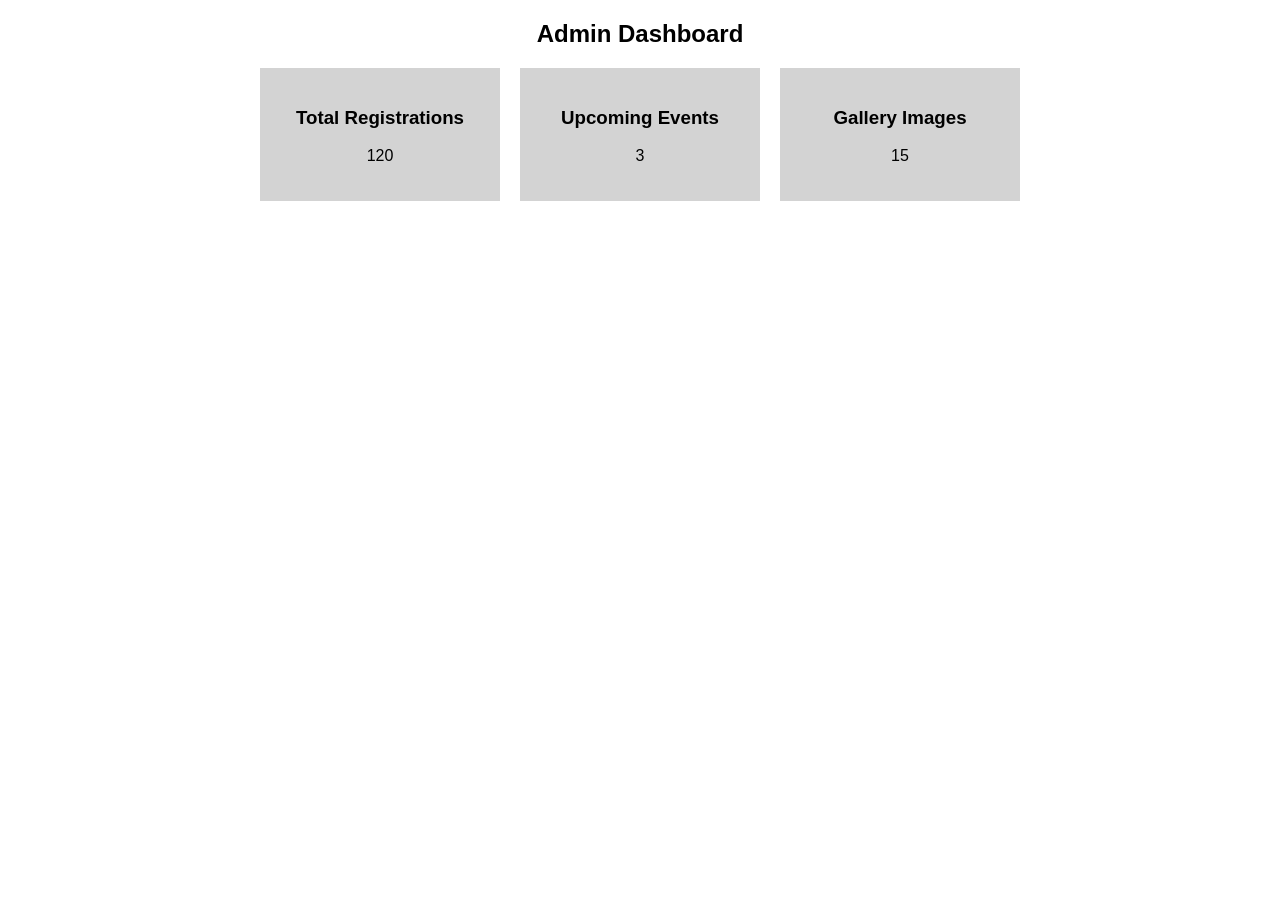
<file: admin.html>
<!DOCTYPE html>
<html>
<head>
    <meta name="viewport" content="width=device-width, initial-scale=1.0">
    <title>Admin Dashboard</title>
    <link rel="stylesheet" href="css/style.css">
</head>
<body>

<h2>Admin Dashboard</h2>

<div class="dashboard">
    <div class="card">
        <h3>Total Registrations</h3>
        <p>120</p>
    </div>

    <div class="card">
        <h3>Upcoming Events</h3>
        <p>3</p>
    </div>

    <div class="card">
        <h3>Gallery Images</h3>
        <p>15</p>
    </div>
</div>

</body>
</html>
</file>
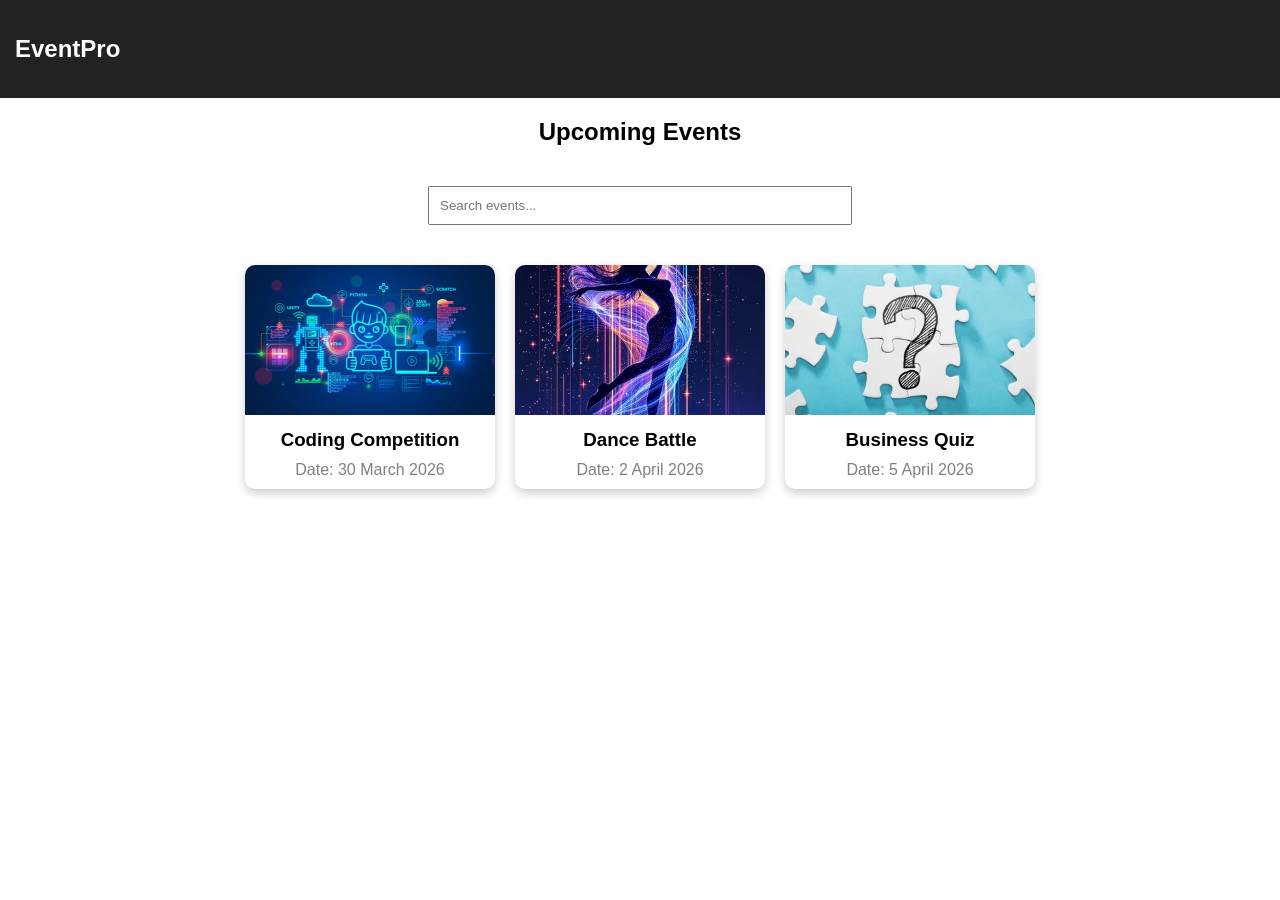
<file: events.html>
<!DOCTYPE html>
<html>
<head>
    <meta name="viewport" content="width=device-width, initial-scale=1.0">
    <title>Events</title>
    <link rel="stylesheet" href="css/style.css">
</head>
<body>

<nav>
    <h2>EventPro</h2>
</nav>

<h2>Upcoming Events</h2>

<input type="text" id="searchInput" placeholder="Search events...">

<div class="event-container" id="eventList">

    <div class="event-card">
        <img src="images/coding.jpg" alt="Coding Event">
        <h3>Coding Competition</h3>
        <p>Date: 30 March 2026</p>
    </div>

    <div class="event-card">
        <img src="images/dance.jpg" alt="Dance Event">
        <h3>Dance Battle</h3>
        <p>Date: 2 April 2026</p>
    </div>

    <div class="event-card">
        <img src="images/quiz.jpg" alt="Quiz Event">
        <h3>Business Quiz</h3>
        <p>Date: 5 April 2026</p>
    </div>

</div>

<script src="js/script.js"></script>

<script>
  window.watsonAssistantChatOptions = {
    integrationID: "3b0b4a07-9b49-4d91-adcb-70caa9f7294e", // The ID of this integration.
    region: "au-syd", // The region your integration is hosted in.
    serviceInstanceID: "75633ebc-ccbf-460c-8058-bc1a442b0494", // The ID of your service instance.
    onLoad: async (instance) => { await instance.render(); }
  };
  setTimeout(function(){
    const t=document.createElement('script');
    t.src="https://web-chat.global.assistant.watson.appdomain.cloud/versions/" + (window.watsonAssistantChatOptions.clientVersion || 'latest') + "/WatsonAssistantChatEntry.js";
    document.head.appendChild(t);
  });
</script>

</body>
</html>
</file>
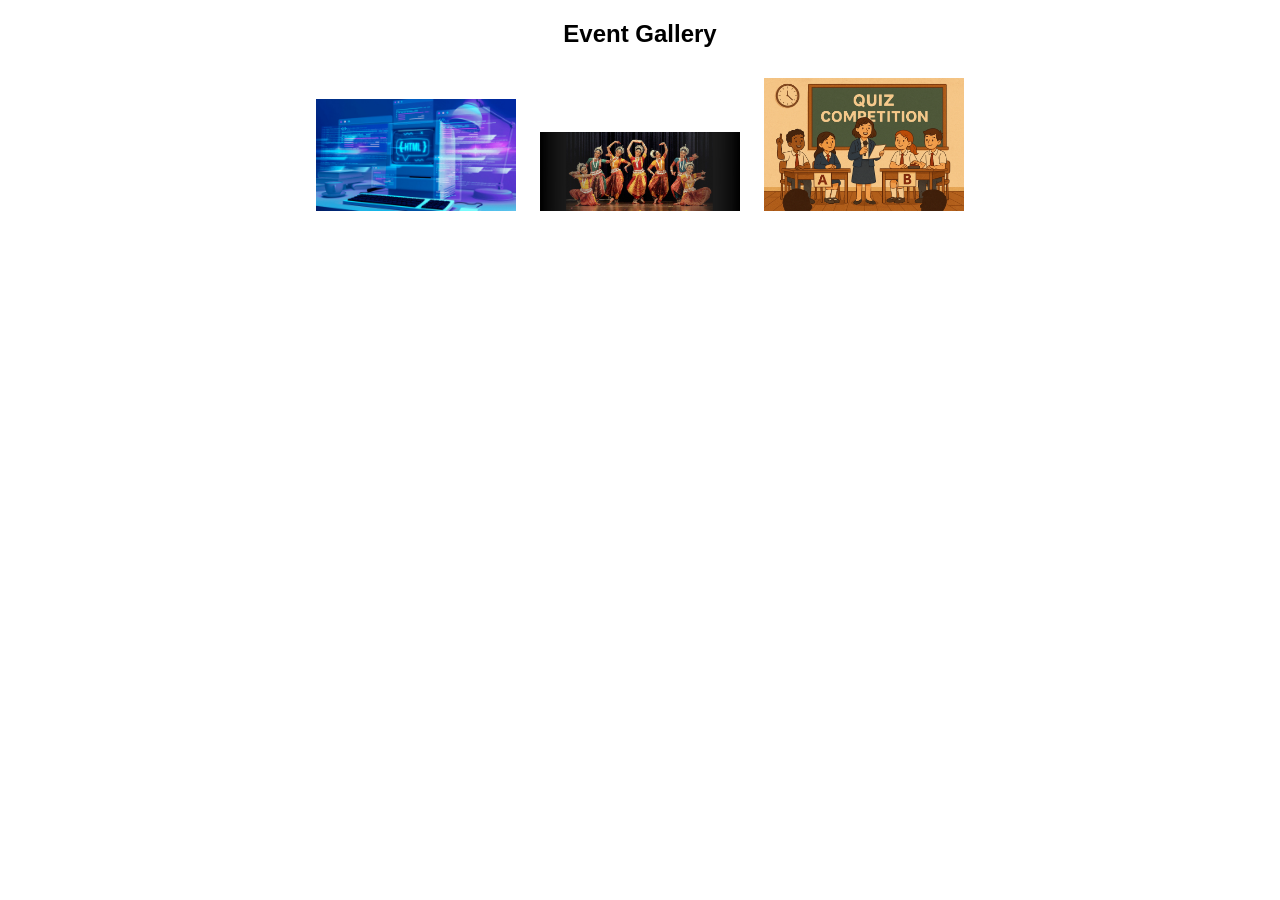
<file: gallery.html>
<!DOCTYPE html>
<html>
<head>
    <meta name="viewport" content="width=device-width, initial-scale=1.0">
    <title>Gallery</title>
    <link rel="stylesheet" href="css/style.css">
</head>
<body>

<h2>Event Gallery</h2>

<div class="gallery">
    <img src="images/event1.jpg">
    <img src="images/event2.jpg">
    <img src="images/event3.jpg">
</div>

</body>
</html>
</file>
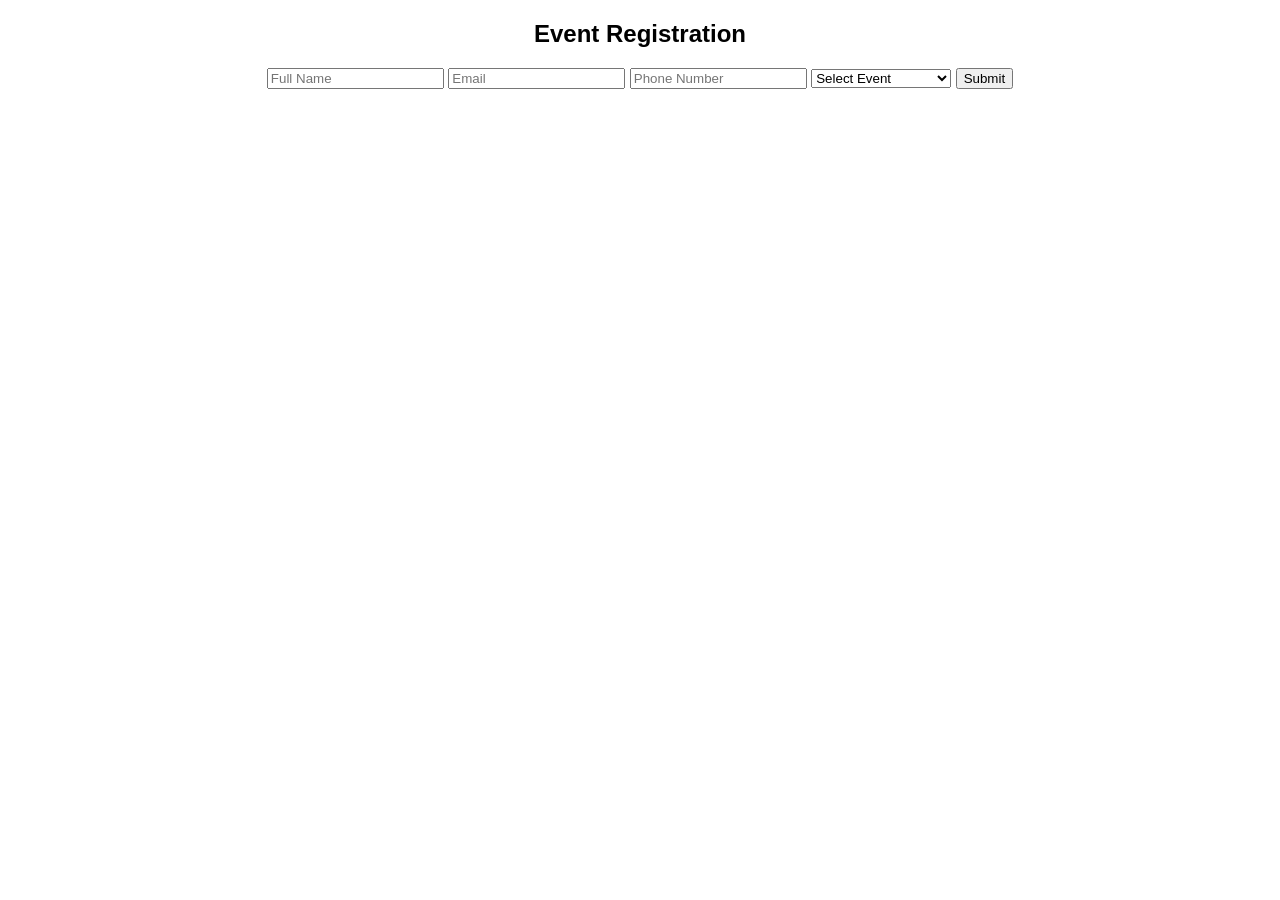
<file: register.html>
<!DOCTYPE html>
<html>
<head>
    <meta name="viewport" content="width=device-width, initial-scale=1.0">
    <title>Register</title>
    <link rel="stylesheet" href="css/style.css">
</head>
<body>

<h2>Event Registration</h2>

<form id="regForm">
    <input type="text" placeholder="Full Name" id="name" required>
    <input type="email" placeholder="Email" required>
    <input type="tel" placeholder="Phone Number" required>

    <select required>
        <option value="">Select Event</option>
        <option>Coding Competition</option>
        <option>Dance Battle</option>
        <option>Business Quiz</option>
    </select>

    <button type="submit">Submit</button>
</form>

<script>
document.getElementById("regForm").addEventListener("submit", function(e){
    e.preventDefault();
    alert("Registration Successful!");
});
</script>

</body>
</html>
</file>
<file: css/style.css>
body {
    font-family: Arial;
    margin: 0;
    text-align: center;
}

nav {
    background: #222;
    color: white;
    padding: 15px;
    display: flex;
    justify-content: space-between;
}

nav ul {
    list-style: none;
    display: flex;
    gap: 20px;
}

nav a {
    color: white;
    text-decoration: none;
}

.hero {
    position: relative;
    background: url("../images/bg.jpg") no-repeat center center/cover;
    height: 90vh;
    display: flex;
    justify-content: center;
    align-items: center;
    flex-direction: column;
    color: white;
    text-align: center;
}

.hero::before {
    content: "";
    position: absolute;
    top: 0;
    left: 0;
    right: 0;
    bottom: 0;
    background: rgba(0, 0, 0, 0.5);
}

.hero h1,
.hero p,
.hero a {
    position: relative;
}

.btn {
    background: blue;
    color: white;
    padding: 10px 20px;
    text-decoration: none;
}

.gallery img {
    width: 200px;
    margin: 10px;
}

.dashboard {
    display: flex;
    justify-content: center;
    gap: 20px;
}

.card {
    background: lightgray;
    padding: 20px;
    width: 200px;
}

/* Search Box */
#searchInput {
    padding: 10px;
    width: 60%;
    max-width: 400px;
    margin: 20px;
}

/* Event Cards */
.event-container {
    display: flex;
    justify-content: center;
    gap: 20px;
    flex-wrap: wrap;
    padding: 20px;
}

.event-card {
    width: 250px;
    background: #ffffff;
    border-radius: 10px;
    overflow: hidden;
    box-shadow: 0 4px 10px rgba(0,0,0,0.2);
    transition: 0.3s;
}

.event-card img {
    width: 100%;
    height: 150px;
    object-fit: cover;
}

.event-card h3 {
    margin: 10px;
}

.event-card p {
    margin: 10px;
    color: gray;
}

.event-card:hover {
    transform: scale(1.05);
}

/* Responsive Design */
@media (max-width: 768px) {

    nav {
        flex-direction: column;
        align-items: center;
    }

    nav ul {
        flex-direction: column;
        gap: 10px;
        padding: 0;
    }

    .hero {
        padding: 40px;
    }

    .dashboard {
        flex-direction: column;
        align-items: center;
    }

    #searchInput {
        width: 90%;
    }
}

@media (max-width: 768px) {
    .event-container {
        flex-direction: column;
        align-items: center;
    }

    .event-card {
        width: 90%;
    }
}

.about, .featured, .why, .contact {
    padding: 60px 20px;
    text-align: center;
}

.about p {
    max-width: 700px;
    margin: auto;
}

.why ul {
    list-style: none;
    padding: 0;
}

.why li {
    margin: 10px 0;
    font-size: 18px;
}

footer {
    background: #222;
    color: white;
    padding: 20px;
}
</file>
